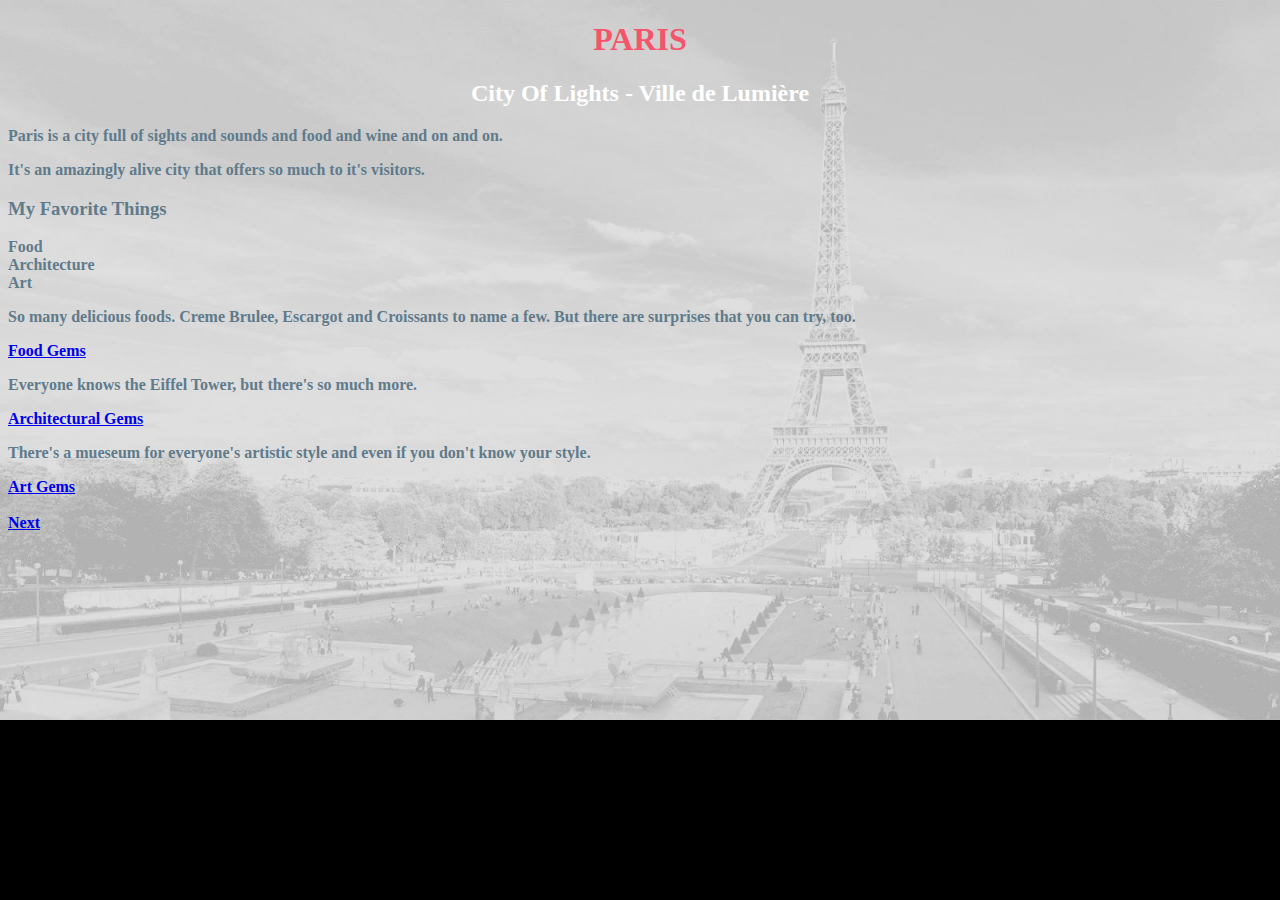
<file: index.html>
<!DOCTYPE html>
<html>
<head>
<link rel="stylesheet" type="text/css" href="whatever.css">
</head>
	<body>
	<h1> PARIS </h1>
	<h2> City Of Lights - Ville de Lumière </h2>
	
	<p>Paris is a city full of sights and sounds and food and wine and on and on.</p>  
	<p>It's an amazingly alive city that offers so much to it's visitors. </p>
		
		
<h3> My Favorite Things </h3>
	<li>Food</li>
	<li>Architecture</li>
	<li>Art</li>
	
	
	<p>So many delicious foods. Creme Brulee, Escargot and Croissants to name a few. But there are surprises that you can try, too.</p>
	<a href="http://www.thehungrytravelerblog.com/my-favorite-foods-to-eat-in-paris"/>Food Gems</a>
	<p>Everyone knows the Eiffel Tower, but there's so much more.</p>
	<a href="http://www.cntraveler.com/galleries/2014-10-23/paris-moderne-8-modern-architecture-gems-in-paris"/>Architectural Gems</a>
	<p>There's a mueseum for everyone's artistic style and even if you don't know your style.</p>
	<a href="http://www.telegraph.co.uk/travel/destinations/europe/france/paris/articles/Pariss-best-museums-and-art-galleries/">Art Gems</a>
	<br>
	<br>
	<a href="paristwo.html"> Next </a>
	
	</body>
	</html>
</file>
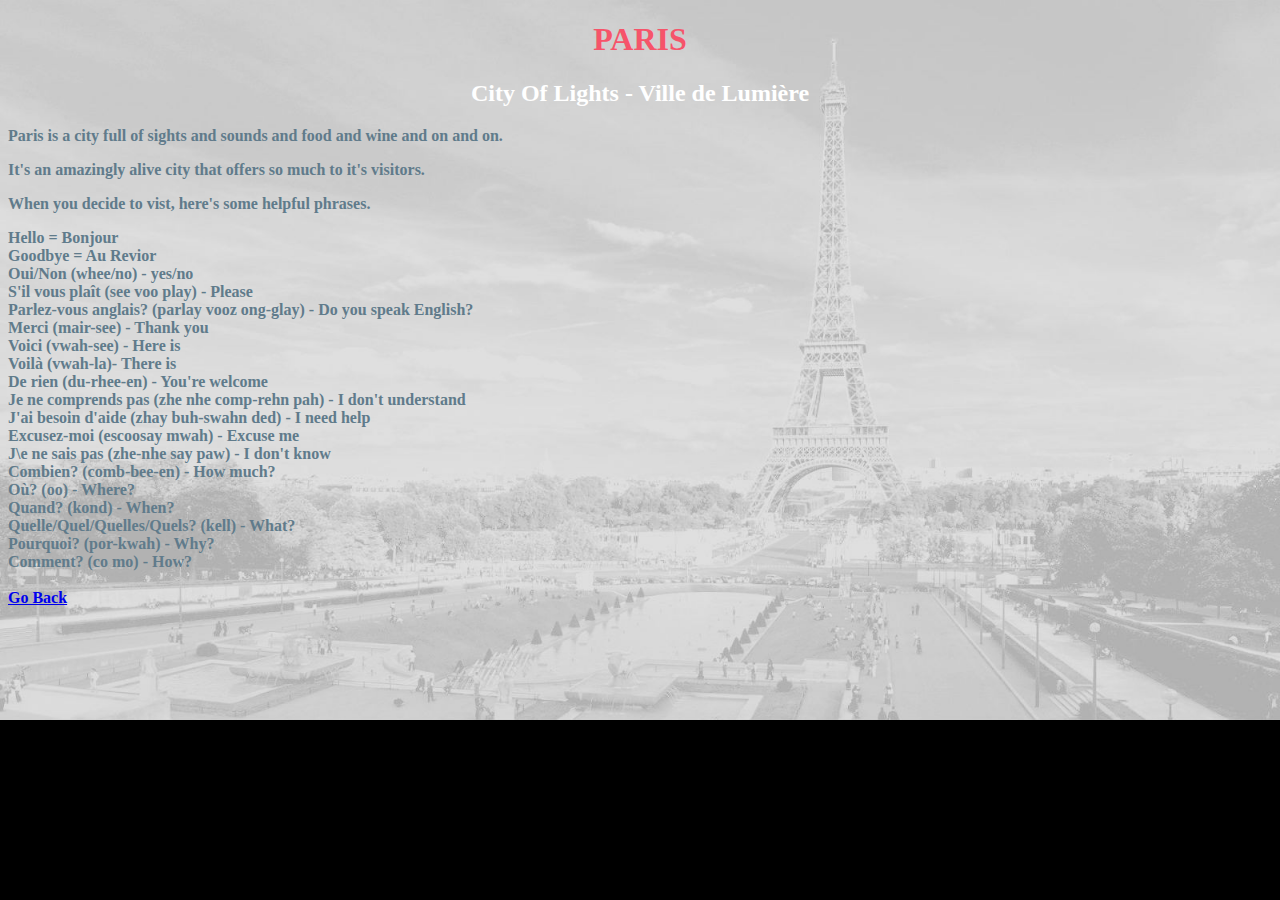
<file: paristhree.html>
<!DOCTYPE html>
<html>
<head>
<link rel="stylesheet" type="text/css" href="whatever.css">
</head>
	<body>
	<h1> PARIS </h1>
	<h2> City Of Lights - Ville de Lumière </h2>
	
	<p>Paris is a city full of sights and sounds and food and wine and on and on.</p>  
	<p>It's an amazingly alive city that offers so much to it's visitors. </p>
	<p>When you decide to vist, here's some helpful phrases.</p> 
		<li> Hello = Bonjour</li>
		<li> Goodbye = Au Revior</li>
		<li>Oui/Non (whee/no) - yes/no
		<li>S'il vous plaît (see voo play) - Please</li>
		<li>Parlez-vous anglais? (parlay vooz ong-glay) - Do you speak English?</li>
		<li>Merci (mair-see) - Thank you</li>
		<li>Voici (vwah-see) - Here is</li>
		<li>Voilà (vwah-la)- There is</li>
		<li>De rien (du-rhee-en) - You're welcome</li>
		<li>Je ne comprends pas (zhe nhe comp-rehn pah) - I don't understand</li>
		<li>J'ai besoin d'aide (zhay buh-swahn ded) - I need help</li>
		<li>Excusez-moi (escoosay mwah) - Excuse me</li>
		<li>J\e ne sais pas (zhe-nhe say paw) - I don't know</li>
		<li>Combien? (comb-bee-en) - How much?</li>
		<li>Où? (oo) - Where?</li>
		<li>Quand? (kond) - When?</li>
		<li>Quelle/Quel/Quelles/Quels? (kell) - What?</li>
		<li>Pourquoi? (por-kwah) - Why?</li>
		<li>Comment? (co mo) - How?</li>
<br>

	<a href="index.html"> Go Back </a>
	</body>
	</html>
</file>
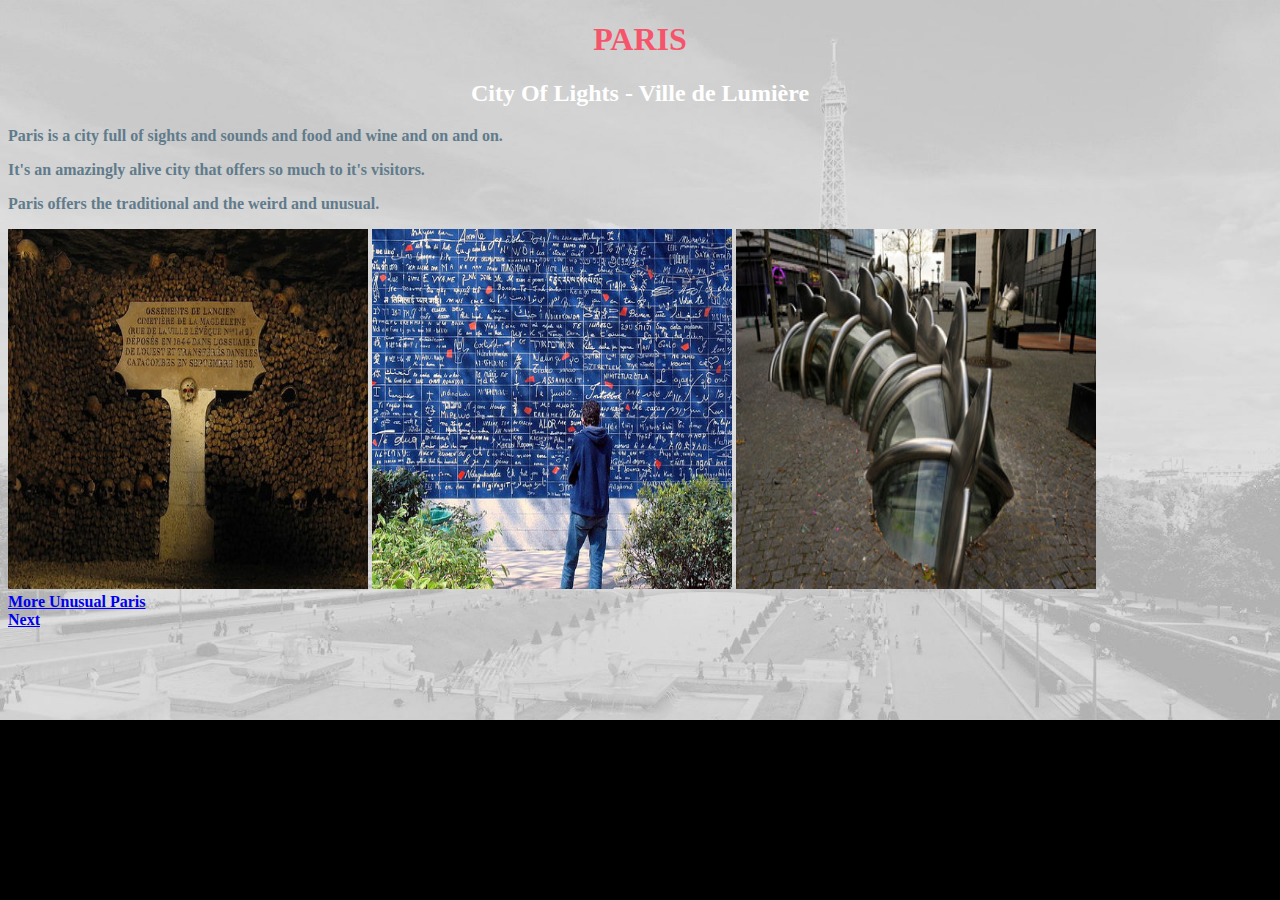
<file: paristwo.html>
<!DOCTYPE html>
<html>
<head>
<link rel="stylesheet" type="text/css" href="whatever.css">
</head>
<h1> PARIS </h1>
	<h2> City Of Lights - Ville de Lumière </h2>
	
	<p>Paris is a city full of sights and sounds and food and wine and on and on.</p>  
	<p>It's an amazingly alive city that offers so much to it's visitors. </p>
	<p>Paris offers the traditional and the weird and unusual. </p>
	<img src="Catacombes.JPG" alt="Catacombs" style="width:360px;height:360px;">
	<img src="loveyouwall.jpg" alt="I Love You Wall" style="width:360px;height:360px;">
	<img src="serpentfountain.jpeg" alt="Fountain" style="width:360px;height:360px;">
	<br>
	<a href="http://www.atlasobscura.com/things-to-do/paris-france"/>More Unusual Paris</a>
	<br>
	<a href="paristhree.html"> Next </a>
	
	
	
	
	
	
	</body>
	</html>
</file>
<file: whatever.css>
body {
	background-image: url("lteffiel.jpg");
	background-color: black;
	background-size: cover;
	background-repeat: no-repeat;
	color: #607b8b;
	font-weight: bold;
}
h1 {
	text-align: center;
	color: #f6546a;

}
h2 {
	text-align: center;
	color: white;
}
</file>
